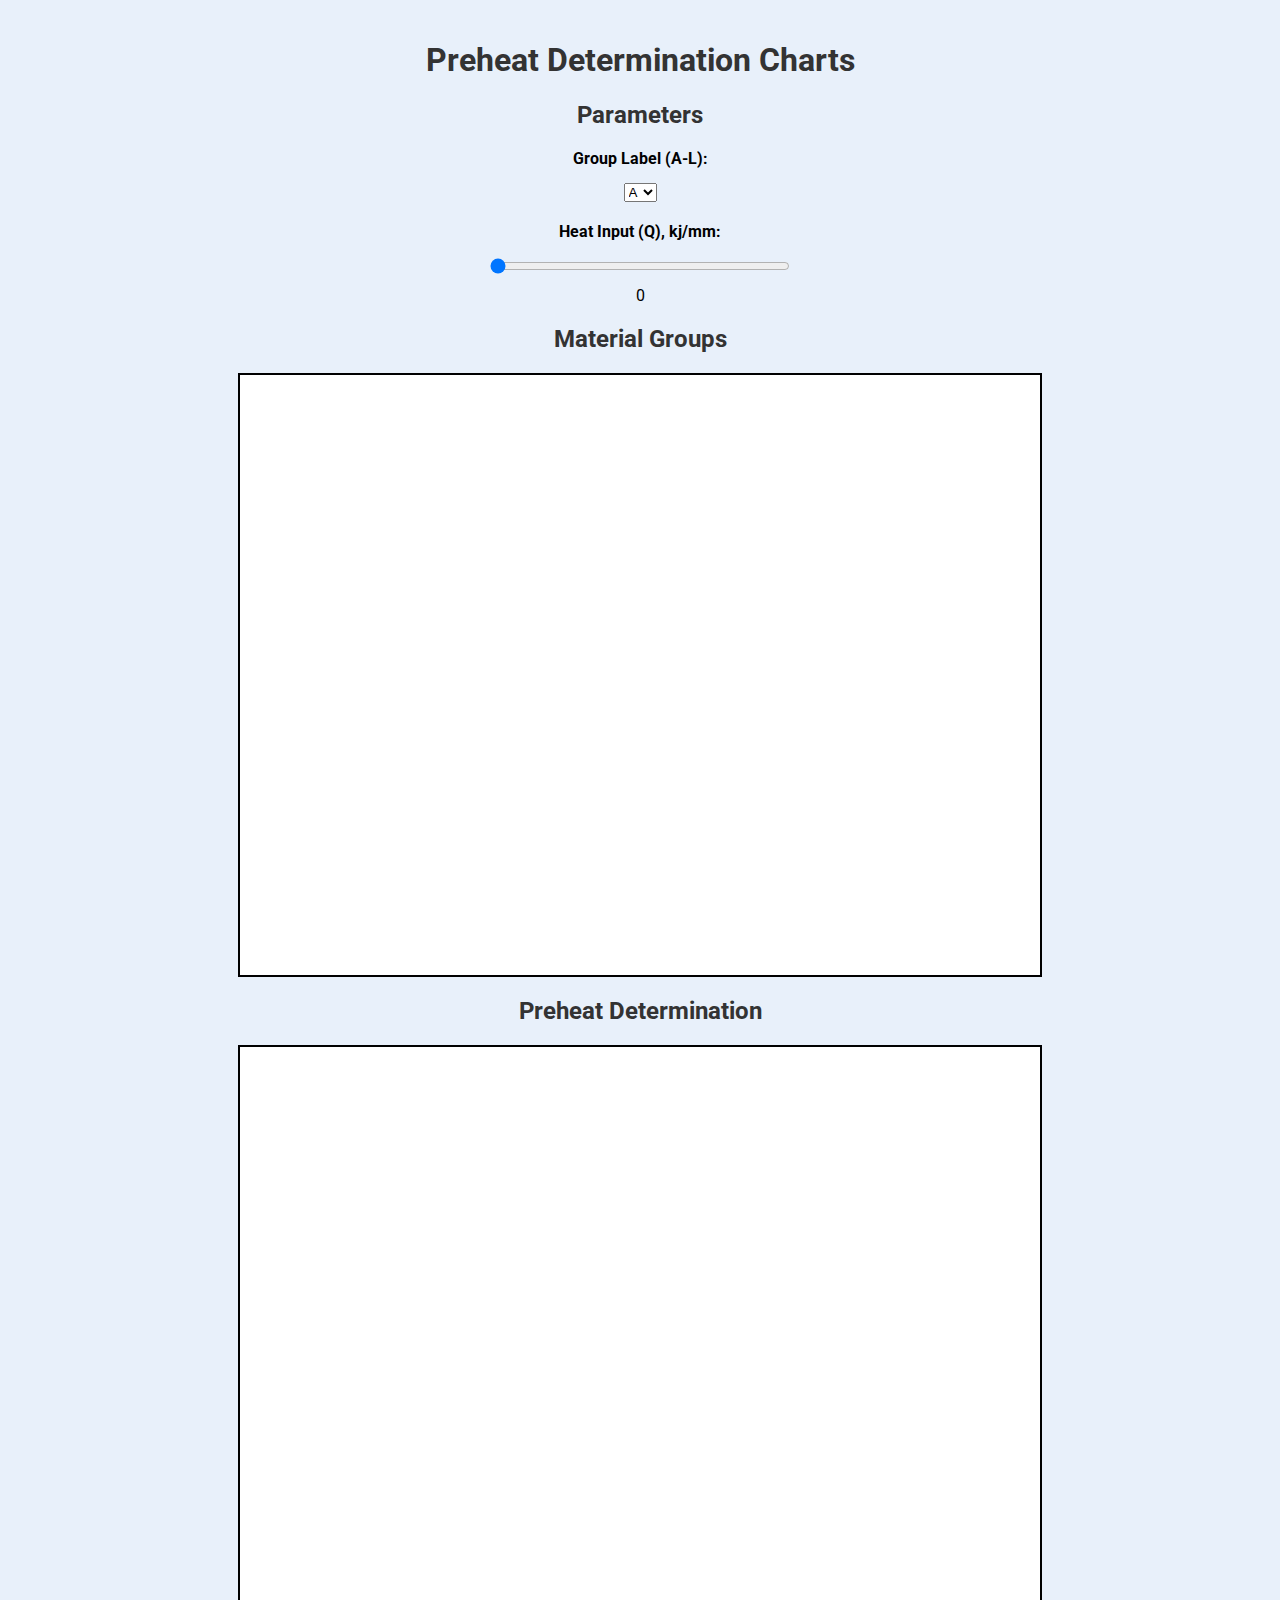
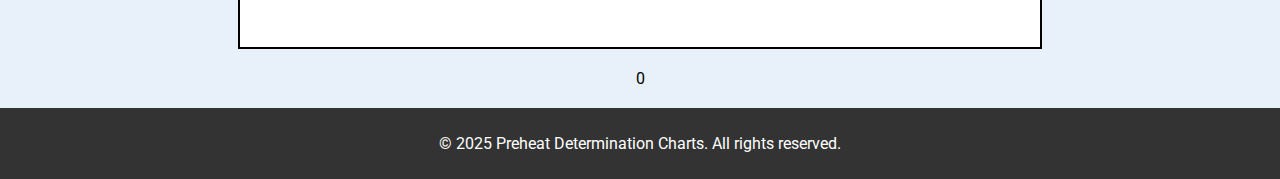
<file: index.html>
<!DOCTYPE html>
<html lang="en">
<head>
    <meta charset="UTF-8">
    <meta name="viewport" content="width=device-width, initial-scale=1.0">
    <title>Preheat Determination Charts</title>
    <script src="https://d3js.org/d3.v7.min.js"></script>
    <link rel="stylesheet" href="styles.css">
    <link href="https://fonts.googleapis.com/css2?family=Roboto:wght@400;700&display=swap" rel="stylesheet">
</head>
<body>
    <div class="container">
        <h1>Preheat Determination Charts</h1>
        <h2>Parameters</h2>
        <div class="parameters">
            <div class="parameter">
                <label for="groupLabel">Group Label (A-L):</label>
                <select id="groupLabel" onchange="highlightLine(); updateHeatInput(document.getElementById('heatInput').value);">
                    <option value="A">A</option>
                    <option value="B">B</option>
                    <option value="C">C</option>
                    <option value="D">D</option>
                    <option value="E">E</option>
                    <option value="F">F</option>
                    <option value="G">G</option>
                    <option value="H">H</option>
                    <option value="I">I</option>
                    <option value="J">J</option>
                    <option value="K">K</option>
                    <option value="L">L</option>
                </select>
            </div>
            <div class="parameter">
                <label for="heatInput">Heat Input (Q), kj/mm:</label>
                <input type="range" id="heatInput" name="heatInput" min="0" max="6" step="0.5" value="0" oninput="updateHeatInput(this.value)">
                <span id="heatInputValue">0</span>
            </div>
        </div>

        <h2>Material Groups</h2>
        <svg id="chart1" width="800" height="600"></svg>
        <h2>Preheat Determination</h2>
        <svg id="chart2" width="800" height="600"></svg>
        <div>
            <span id="heatInputValue2">0</span>
        </div>
    </div>

    <footer>
        <p>© 2025 Preheat Determination Charts. All rights reserved.</p>
    </footer>

    <script src="chart1.js"></script>
    <script src="chart2.js"></script>
    <script src="script.js"></script>
</body>
</html>
</file>
<file: styles.css>
body {
    font-family: 'Roboto', sans-serif;
    background-color: #E8F0FA;
    margin: 0;
    padding: 0;
    display: flex;
    flex-direction: column;
    min-height: 100vh;
}

.container {
    flex: 1;
    padding: 20px;
    max-width: 1200px;
    margin: auto;
    text-align: center;
}

h1, h2 {
    color: #333;
}

svg {
    background-color: white;
    display: block;
    margin: auto;
    margin-bottom: 20px;
    /* Add space between charts */
    border: 2px solid black;
    /* Add border to SVG */
}

.highlight {
    stroke: red !important;
    stroke-width: 4 !important;
}

.tick line {
    stroke: #000;
    stroke-opacity: 0.2;
    /* Adjust this value to make the ticks more faint */
}

.parameters {
    display: flex;
    flex-direction: column;
    justify-content: center;
    align-items: center;
    gap: 20px;
    margin-bottom: 20px;
}

.parameter {
    display: flex;
    flex-direction: column;
    align-items: center;
    gap: 10px;
}

.parameter label {
    font-weight: bold;
    margin-bottom: 5px;
}

.parameter input[type="range"] {
    width: 300px;
}

footer {
    background-color: #333;
    color: white;
    text-align: center;
    padding: 10px 0;
    position: relative;
    bottom: 0;
    width: 100%;
}
</file>
